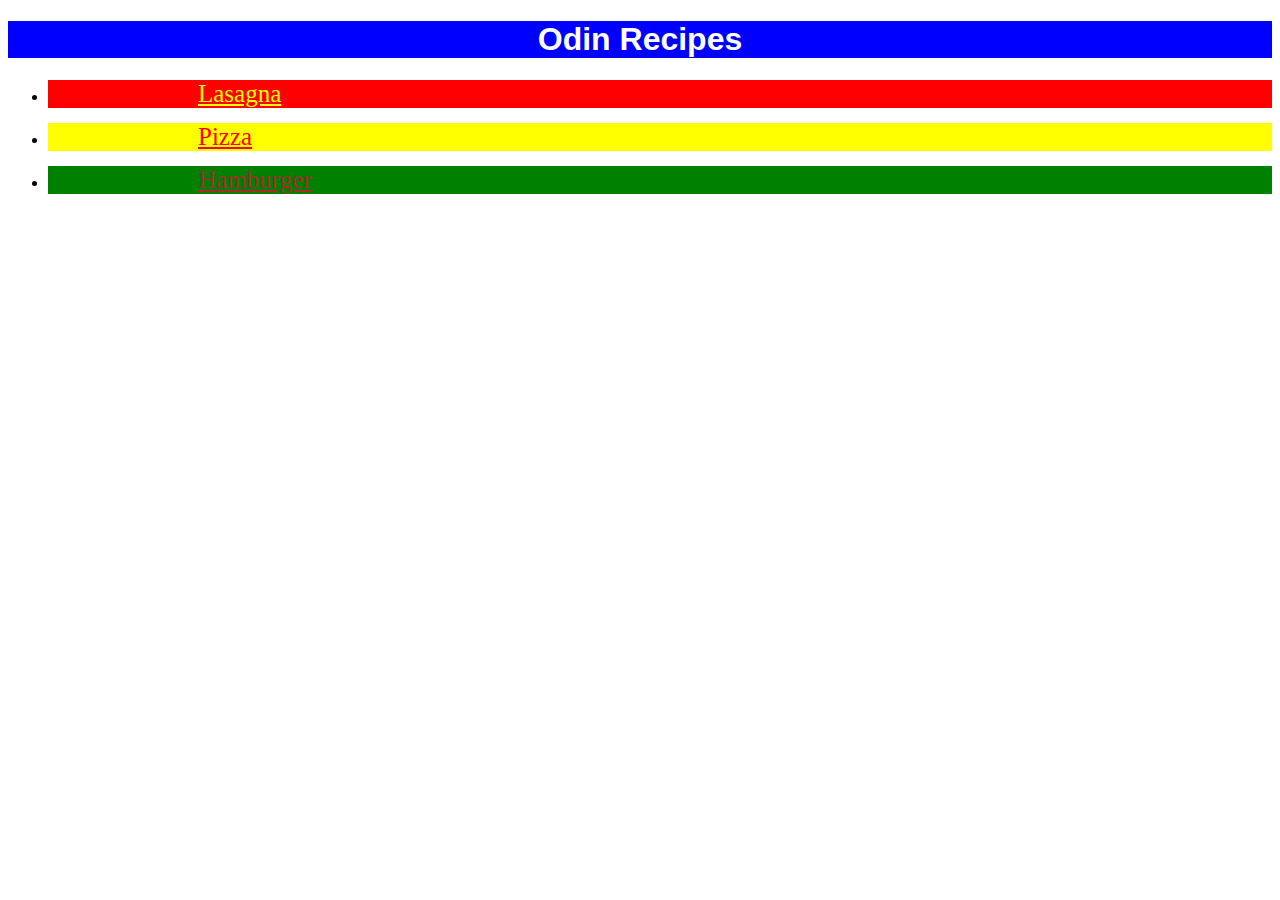
<file: index.html>
<!DOCTYPE html>
<html lang="en">
  <head>
    <link rel="stylesheet" href="./styles.css">
    <meta charset="utf=8" />
    <title>My First Website</title>
  </head>
  <body>
    <h1 class="title">Odin Recipes</h1>
   <ul> <li><a href="./recipes/lasagna.html" class="lasagna">Lasagna</a> </li>
    <li><a href="./recipes/pizza.html" class="pizza">Pizza</a> </li>
  <li><a href="./recipes/hamburger.html" class="hamburger">Hamburger</a></li> </ul> 
  </body>
</html>
</file>
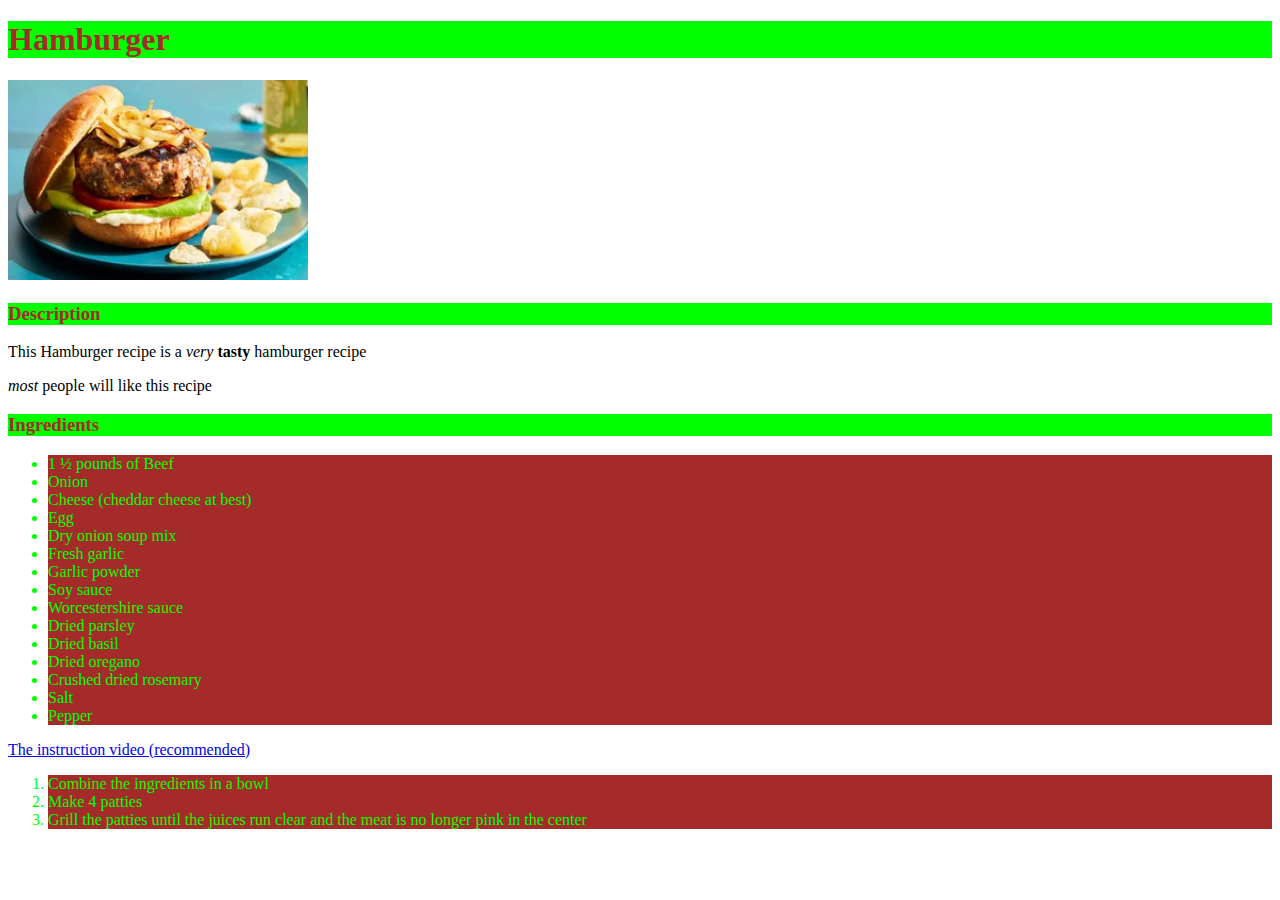
<file: recipes/hamburger.html>
<!DOCTYPE html>
<html>
  <head>
    <link rel="stylesheet" href="../styles.css">
    <meta charset="utf-8" />
    <title>Hamburger</title>
  </head>
  <body>
    <h1 class="hh1">Hamburger</h1>
    <img
      src="../img/hamburger.webp"
      alt="a juicy Hamburger"
      height="200"
      width="300"
    />
    <h3 class="hh3">Description</h3>
    <p>
      This Hamburger recipe is a <em>very</em> <strong>tasty</strong> hamburger
      recipe
    </p>
    <p><em>most</em> people will like this recipe</p>
    <h3 class="hh3">Ingredients</h3>
    <ul>
      <li class="hing">1 ½ pounds of Beef</li>
      <li class="hing">Onion</li>
      <li class="hing">Cheese (cheddar cheese at best)</li>
      <li class="hing">Egg</li>
      <li class="hing">Dry onion soup mix</li>
      <li class="hing">Fresh garlic</li>
      <li class="hing">Garlic powder</li>
      <li class="hing">Soy sauce</li>
      <li class="hing">Worcestershire sauce</li>
      <li class="hing">Dried parsley</li>
      <li class="hing">Dried basil</li>
      <li class="hing">Dried oregano</li>
      <li class="hing">Crushed dried rosemary</li>
      <li class="hing">Salt</li>
      <li class="hing">Pepper</li>
    </ul>
    <a
      href="https://www.allrecipes.com/recipe/72657/best-hamburger-ever/"
      rel="noopener noreferer"
      target="_blank"
      >The instruction video (recommended)</a
    >
    <ol>
      <li class="hing">Combine the ingredients in a bowl</li>
      <li class="hing">Make 4 patties</li>
      <li class="hing">
        Grill the patties until the juices run clear and the meat is no longer
        pink in the center
      </li>
    </ol>
  </body>
</html>
</file>
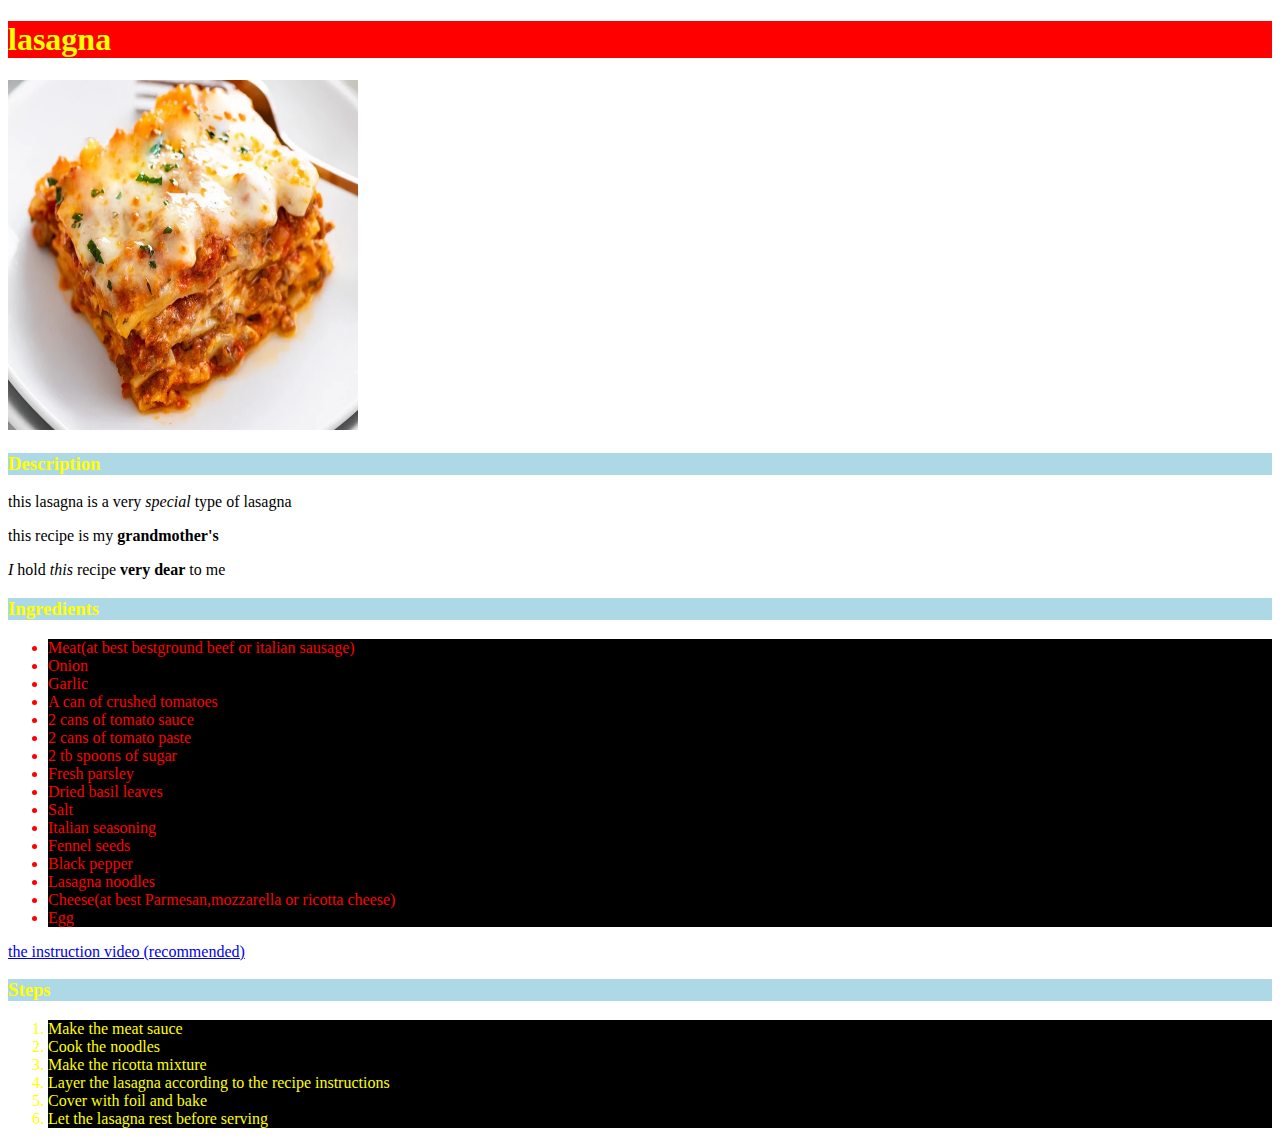
<file: recipes/lasagna.html>
<!DOCTYPE html>
<html lang="en">

<head>
  <link rel="stylesheet" href="../styles.css">
  <meta charset="utf-8" />
  <title>lasagna recipe</title>
</head>

<body>
  <h1 class="lh1">lasagna</h1>
  <img src="../img/Lasagna-Recipe-f.webp" alt="a very tasty lasagna" height="350" width="350"/>
  <h3 class="lh3">Description</h3>
  <p>this lasagna is a very <em>special</em> type of lasagna</p>
  <p>this recipe is my <strong>grandmother's</strong></p>
  <p><em>I</em> hold <em>this</em> recipe <strong>very dear</strong> to me</p>
  <h3 class="lh3">Ingredients</h3>
  <ul>
    <li class="ing">Meat(at best bestground beef or italian sausage)</li>
    <li class="ing">Onion</li>
    <li class="ing">Garlic</li>
    <li class="ing">A can of crushed tomatoes</li>
    <li class="ing">2 cans of tomato sauce</li>
    <li class="ing">2 cans of tomato paste</li>
    <li class="ing">2 tb spoons of sugar</li>
    <li class="ing">Fresh parsley</li>
    <li class="ing">Dried basil leaves</li>
    <li class="ing">Salt</li>
    <li class="ing">Italian seasoning</li>
    <li class="ing">Fennel seeds</li>
    <li class="ing">Black pepper</li>
    <li class="ing">Lasagna noodles</li>
    <li class="ing">Cheese(at best Parmesan,mozzarella or ricotta cheese)</li>
    <li class="ing">Egg</li>
  </ul>
  <a href="https://www.allrecipes.com/recipe/23600/worlds-best-lasagna/" rel="noopener noreferer" target="_blank" class="link">
    the instruction video (recommended)</a>
  <h3 class="lh3">Steps</h3>
  <ol>
    <li class="steps">Make the meat sauce</li>
    <li class="steps">Cook the noodles</li>
    <li class="steps">Make the ricotta mixture</li>
    <li class="steps">Layer the lasagna according to the recipe instructions</li>
    <li class="steps">Cover with foil and bake</li>
    <li class="steps">Let the lasagna rest before serving</li>
  </ol>
</body>

</html>
</file>
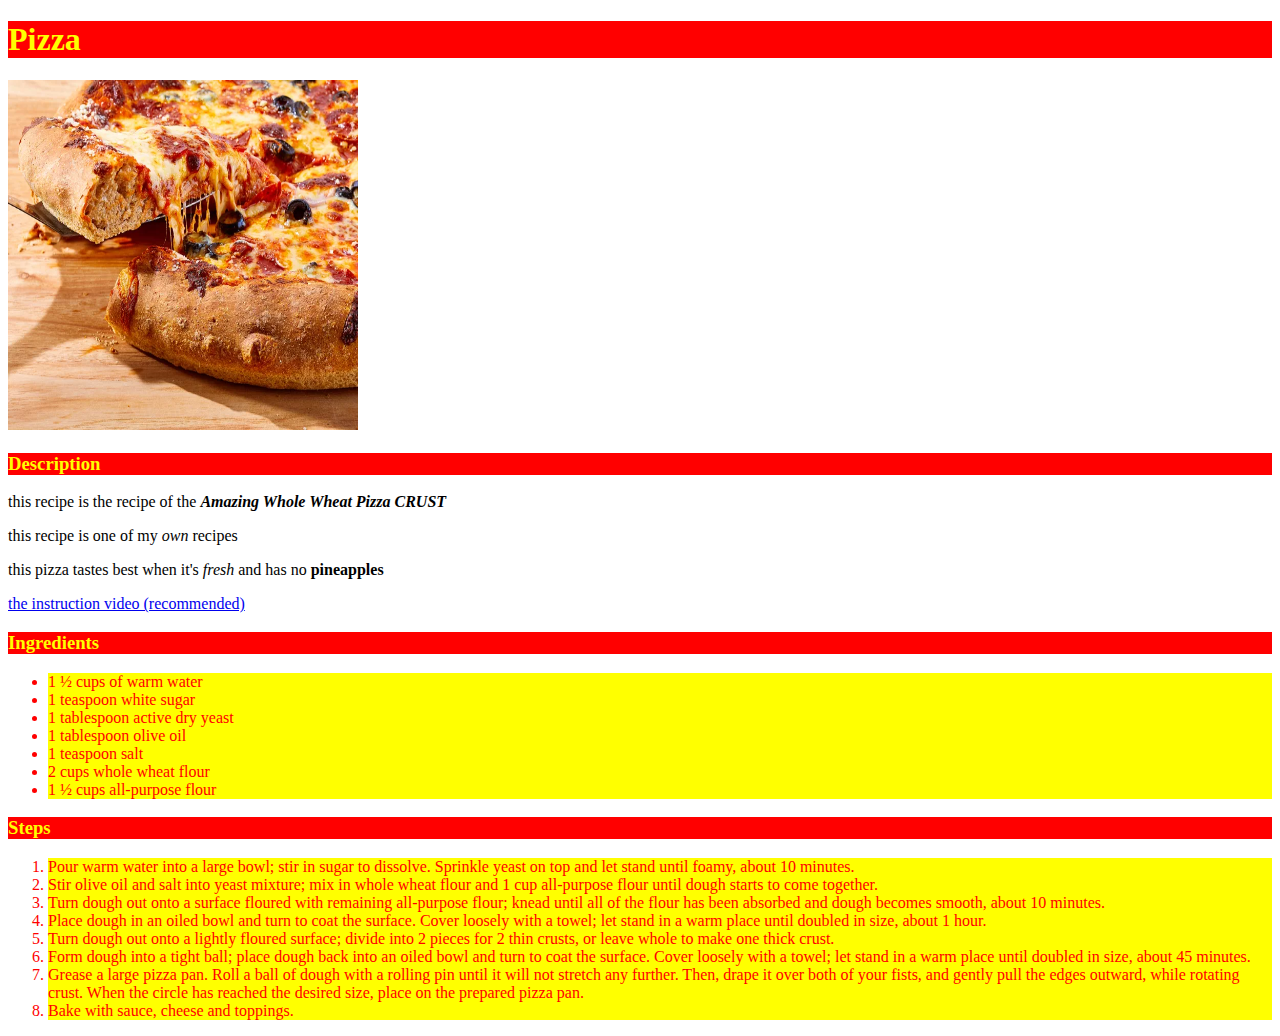
<file: recipes/pizza.html>
<!DOCTYPE html>
<html lang="en">
  <head>
    <link rel="stylesheet" href="../styles.css">
    <meta charset="utf-8" />
    <title>pizza</title>
  </head>
  <body>
    <h1 class="ph1">Pizza</h1>
    <img
      src="../img/pizza.webp"
      alt="A very tasty pizza"
      height="350"
      width="350"
    />
    <h3 class="ph3">Description</h3>
    <p>
      this recipe is the recipe of the
      <strong><em>Amazing Whole Wheat Pizza CRUST</em></strong>
    </p>
    <p>this recipe is one of my <em>own</em> recipes</p>
    <p>
      this pizza tastes best when it's <em>fresh</em> and has no
      <strong>pineapples</strong>
    </p>
    <a
      href="https://www.allrecipes.com/recipe/46595/amazing-whole-wheat-pizza-crust/"
      rel="noopener noreferer"
      target="_blank"
      >the instruction video (recommended)</a
    >
    <h3 class="ph3">Ingredients</h3>
    <ul>
      <li class="ping">1 ½ cups of warm water</li>
      <li class="ping">1 teaspoon white sugar</li>
      <li class="ping">1 tablespoon active dry yeast</li>
      <li class="ping">1 tablespoon olive oil</li>
      <li class="ping">1 teaspoon salt</li>
      <li class="ping">2 cups whole wheat flour</li>
      <li class="ping">1 ½ cups all-purpose flour</li>
    </ul>
    <h3 class="ph3">Steps</h3>
    <ol>
      <li class="ping">
        Pour warm water into a large bowl; stir in sugar to dissolve. Sprinkle
        yeast on top and let stand until foamy, about 10 minutes.
      </li>
      <li class="ping">
        Stir olive oil and salt into yeast mixture; mix in whole wheat flour and
        1 cup all-purpose flour until dough starts to come together.
      </li>
      <li class="ping">
        Turn dough out onto a surface floured with remaining all-purpose flour;
        knead until all of the flour has been absorbed and dough becomes smooth,
        about 10 minutes.
      </li>
      <li class="ping">
        Place dough in an oiled bowl and turn to coat the surface. Cover loosely
        with a towel; let stand in a warm place until doubled in size, about 1
        hour.
      </li>
      <li class="ping">
        Turn dough out onto a lightly floured surface; divide into 2 pieces for
        2 thin crusts, or leave whole to make one thick crust.
      </li>
      <li class="ping">
        Form dough into a tight ball; place dough back into an oiled bowl and
        turn to coat the surface. Cover loosely with a towel; let stand in a
        warm place until doubled in size, about 45 minutes.
      </li>
      <li class="ping">
        Grease a large pizza pan. Roll a ball of dough with a rolling pin until
        it will not stretch any further. Then, drape it over both of your fists,
        and gently pull the edges outward, while rotating crust. When the circle
        has reached the desired size, place on the prepared pizza pan.
      </li>
      <li class="ping">Bake with sauce, cheese and toppings.</li>
    </ol>
  </body>
</html>
</file>
<file: styles.css>
body {
    box-sizing: border-box;
}
.title {
    background-color: blue;
    color: white;
    font-family: sans-serif, Arial;
    text-align: center;
}
.lasagna {
    background-color: red;
    color:yellow;
    font-size: 25px;
    padding-left: 150px;
    margin-bottom: 15px;
    display: block;
}
.pizza {
    background-color: yellow;
    color: red;
    font-size: 25px;
    padding-left: 150px;
    margin-top: 15px;
    margin-bottom: 15px;
    display: block;
}
.hamburger {
    background-color: green;
    color: brown;
    font-size: 25px;
    padding-left: 150px;
    margin-top: 15px;
    margin-bottom: 15px;
    display: block;
}
.lh1 {
    background-color: red;
    color: yellow;
}
.lh3 {
    background-color: lightblue;
    color: yellow;
}
.ph1 {
    background-color: red;
    color: yellow;
}
.ph3 {
    background-color: red;
    color: yellow;
}
.hh1 {
    color: brown;
    background-color: lime;
}
.hh3 {
    color: brown;
    background-color: lime;
}
.ing {
    background-color: black;
    color: red;
    font-weight: 400;
}
.steps{
    background-color: black;
    color: yellow;
    font-weight: 400;
}
.ping {
    background-color: yellow;
    color: red;
    font-weight: 400;
}
.hing {
    background-color: brown;
    color: lime;
}
</file>
